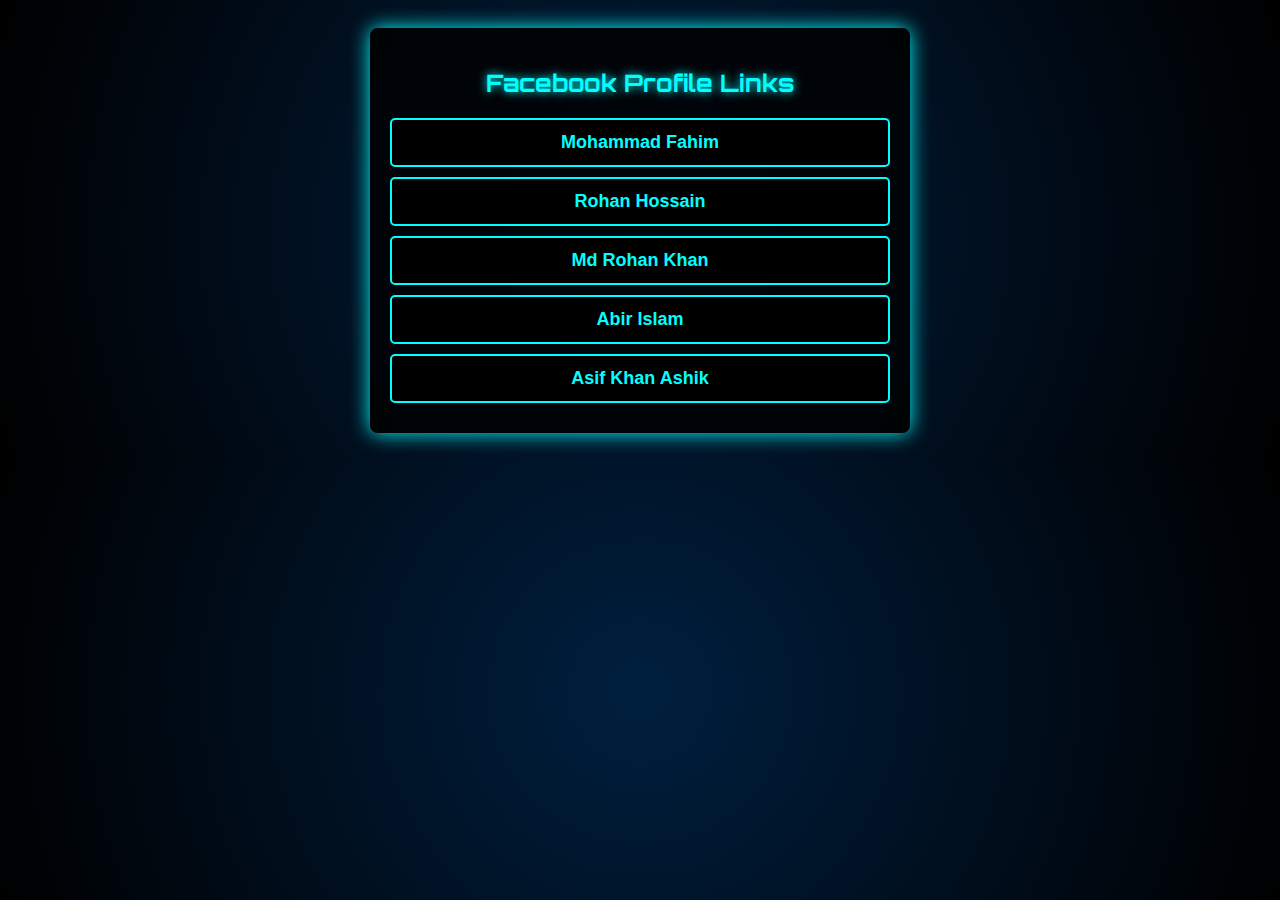
<file: Index.html>
<!DOCTYPE html>
<html lang="en">
<head>
    <meta charset="UTF-8">
    <meta name="viewport" content="width=device-width, initial-scale=1.0">
    <title>The Faltu Boys Team Members</title>
    <link rel="stylesheet" href="intro.css"> <!-- CSS ফাইল লিঙ্ক -->
</head>
<body>

    <div class="container">
        <h2>Facebook Profile Links</h2>
        <button class="profile-button" onclick="showProfile('fahim')">Mohammad Fahim</button>
        <button class="profile-button" onclick="showProfile('rohan')">Rohan Hossain</button>
        <button class="profile-button" onclick="showProfile('rohan2')">Md Rohan Khan</button>
        <button class="profile-button" onclick="showProfile('abir')">Abir Islam</button>
        <button class="profile-button" onclick="showProfile('asif')">Asif Khan Ashik</button>

        <div id="profileDisplay"></div>
    </div>

    <script>
        function showProfile(id) {
            let profiles = {
                fahim: {
                    name: "Mohammad Fahim",
                    img: "https://ibb.co.com/Zpfw8yDr",
                    link: "https://www.facebook.com/fahim.profile"
                },
                rohan: {
                    name: "Rohan Hossain",
                    img: "https://ibb.co.com/Mxn4M0PP",
                    link: "https://www.facebook.com/rohan.profile"
                },
                rohan2: {
                    name: "Md Rohan Khan",
                    img: "https://ibb.co.com/fdSnN2sr",
                    link: "https://www.facebook.com/rohan2.profile"
                },
                asif: {
                    name: "Asif Khan Ashik",
                    img: "https://ibb.co.com/7dks8whL",
                    link: "https://www.facebook.com/asif.profile"
                },
                abir: {
                    name: "Abir Islam",
                    img: "https://ibb.co.com/5WzdDMq5",
                    link: "https://www.facebook.com/abir.profile"
                }
            };

            let profile = profiles[id];

            if (profile) {
                document.getElementById("profileDisplay").innerHTML = `
                    <div class="profile-card">
                        <img src="${profile.img}" alt="${profile.name}" class="profile-img">
                        <h3>${profile.name}</h3>
                        <a href="${profile.link}" target="_blank" class="visit-button">Visit Facebook Profile</a>
                    </div>
                `;
            }
        }
    </script>

</body>
</html>
</file>
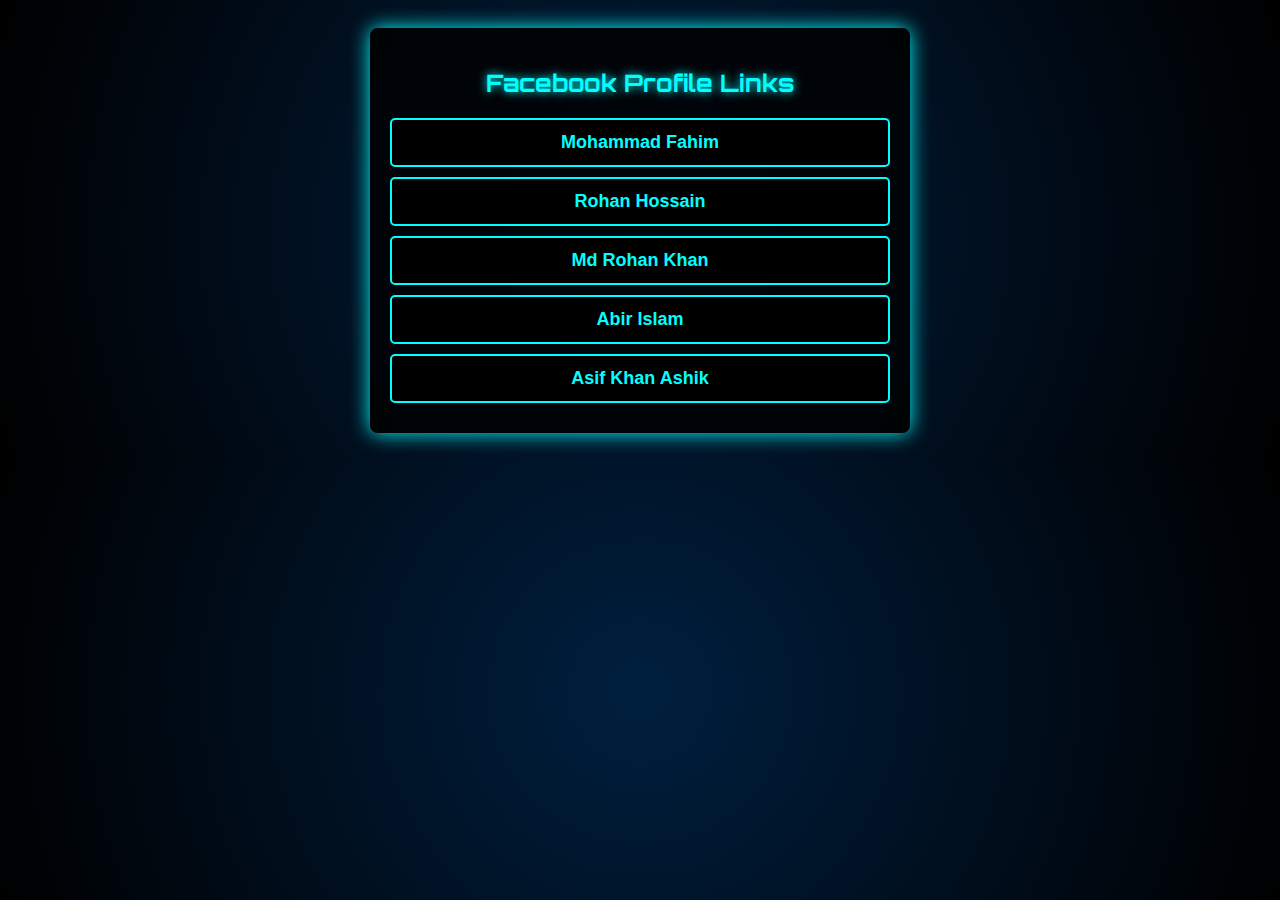
<file: index.html>
<!DOCTYPE html>
<html lang="en">
<head>
    <meta charset="UTF-8">
    <meta name="viewport" content="width=device-width, initial-scale=1.0">
    <title>The Faltu Boys Team Members</title>
    <link rel="stylesheet" href="intro.css"> <!-- CSS ফাইল লিঙ্ক -->
</head>
<body>

    <div class="container">
        <h2>Facebook Profile Links</h2>
        <button class="profile-button" onclick="showProfile('fahim')">Mohammad Fahim</button>
        <button class="profile-button" onclick="showProfile('rohan')">Rohan Hossain</button>
        <button class="profile-button" onclick="showProfile('rohan2')">Md Rohan Khan</button>
        <button class="profile-button" onclick="showProfile('abir')">Abir Islam</button>
        <button class="profile-button" onclick="showProfile('asif')">Asif Khan Ashik</button>

        <div id="profileDisplay"></div>
    </div>

    <script>
        function showProfile(id) {
            let profiles = {
                fahim: {
                    name: "Mohammad Fahim",
                    img: "https://ibb.co.com/Zpfw8yDr",
                    link: "https://www.facebook.com/fahim.profile"
                },
                rohan: {
                    name: "Rohan Hossain",
                    img: "https://ibb.co.com/Mxn4M0PP",
                    link: "https://www.facebook.com/rohan.profile"
                },
                rohan2: {
                    name: "Md Rohan Khan",
                    img: "https://ibb.co.com/fdSnN2sr",
                    link: "https://www.facebook.com/rohan2.profile"
                },
                asif: {
                    name: "Asif Khan Ashik",
                    img: "https://ibb.co.com/7dks8whL",
                    link: "https://www.facebook.com/asif.profile"
                },
                abir: {
                    name: "Abir Islam",
                    img: "https://ibb.co.com/5WzdDMq5",
                    link: "https://www.facebook.com/abir.profile"
                }
            };

            let profile = profiles[id];

            if (profile) {
                document.getElementById("profileDisplay").innerHTML = `
                    <div class="profile-card">
                        <img src="${profile.img}" alt="${profile.name}" class="profile-img">
                        <h3>${profile.name}</h3>
                        <a href="${profile.link}" target="_blank" class="visit-button">Visit Facebook Profile</a>
                    </div>
                `;
            }
        }
    </script>

</body>
</html>
</file>
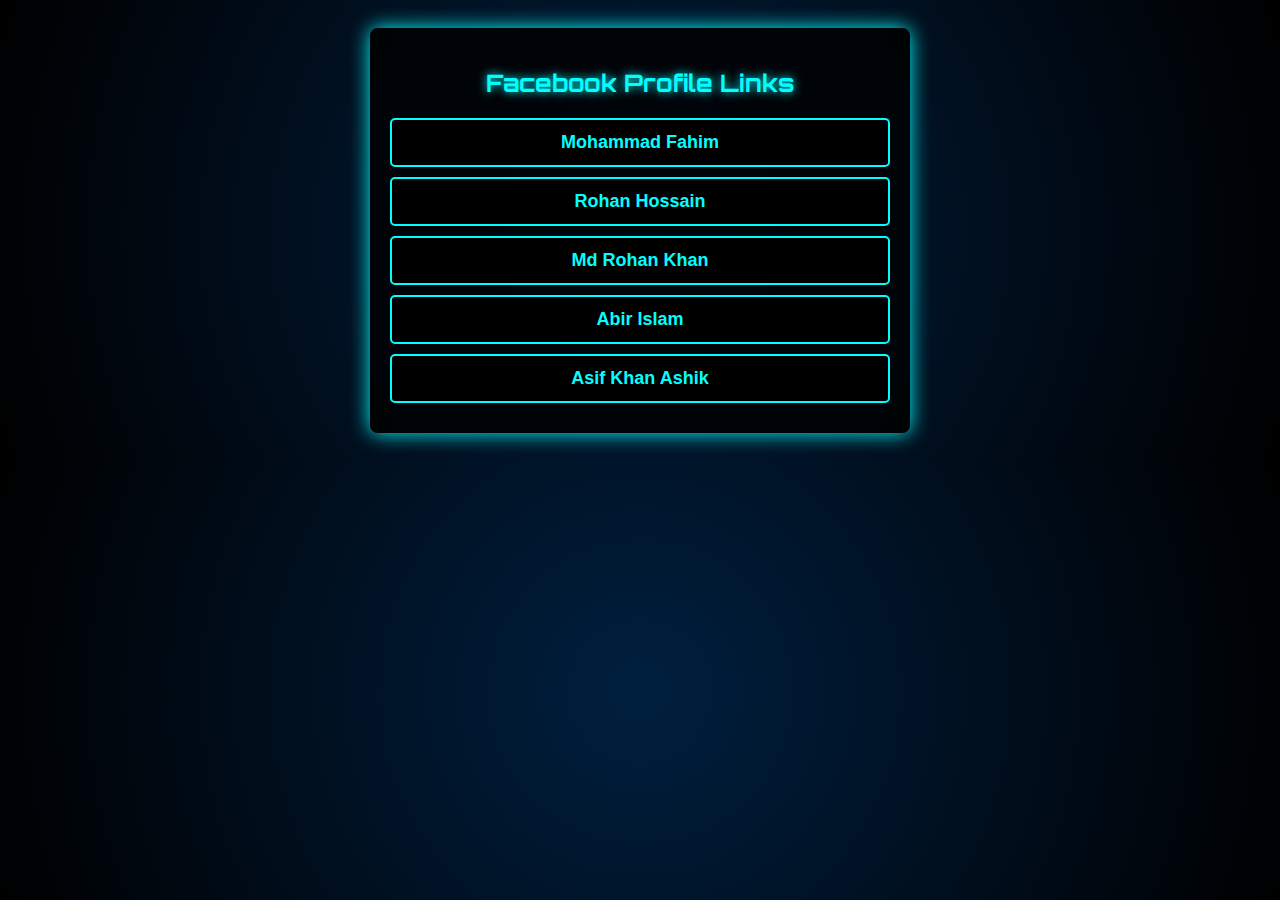
<file: intro.html>
<!DOCTYPE html>
<html lang="en">
<head>
    <meta charset="UTF-8">
    <meta name="viewport" content="width=device-width, initial-scale=1.0">
    <title>The Faltu Boys Team Members</title>
    <link rel="stylesheet" href="intro.css"> <!-- CSS ফাইল লিঙ্ক -->
</head>
<body>

    <div class="container">
        <h2>Facebook Profile Links</h2>
        <button class="profile-button" onclick="showProfile('fahim')">Mohammad Fahim</button>
        <button class="profile-button" onclick="showProfile('rohan')">Rohan Hossain</button>
        <button class="profile-button" onclick="showProfile('rohan2')">Md Rohan Khan</button>
        <button class="profile-button" onclick="showProfile('abir')">Abir Islam</button>
        <button class="profile-button" onclick="showProfile('asif')">Asif Khan Ashik</button>

        <div id="profileDisplay"></div>
    </div>

    <script>
        function showProfile(id) {
            let profiles = {
                fahim: {
                    name: "Mohammad Fahim",
                    img: "https://graph.facebook.com/Facebook.Com.Error.link/picture?type=large",
                    link: "https://www.facebook.com/Facebook.Com.Error.link"
                },
                rohan: {
                    name: "Rohan Hossain",
                    img: "https://graph.facebook.com/rohan.hossain.74565/picture?type=large",
                    link: "https://www.facebook.com/rohan.hossain.74565"
                },
                rohan2: {
                    name: "Md Rohan Khan",
                    img: "https://graph.facebook.com/rohan.n.5855/picture?type=large",
                    link: "https://www.facebook.com/rohan.n.5855"
                },
                asif: {
                    name: "Asif Khan Ashik",
                    img: "https://graph.facebook.com/asif.khan.ashik.007/picture?type=large",
                    link: "https://www.facebook.com/asif.khan.ashik.007"
                },
                abir: {
                    name: "Abir Islam",
                    img: "https://graph.facebook.com/abir.islam.684520/picture?type=large",
                    link: "https://www.facebook.com/abir.islam.684520"
                }
            };

            let profile = profiles[id];

            if (profile) {
                document.getElementById("profileDisplay").innerHTML = `
                    <div class="profile-card">
                        <img src="${profile.img}" alt="${profile.name}">
                        <h3>${profile.name}</h3>
                        <a href="${profile.link}" target="_blank" class="visit-button">Visit Facebook Profile</a>
                    </div>
                `;
                document.querySelector(".profile-card").style.display = "block";
            }
        }
    </script>

</body>
</html>
</file>
<file: intro.css>
@import url('https://fonts.googleapis.com/css2?family=Orbitron:wght@400;700&display=swap');

body {
    font-family: 'Orbitron', sans-serif;
    text-align: center;
    background: radial-gradient(circle at center, #001f3f, #000000);
    background-size: cover;
    color: #00ffff;
    padding: 20px;
    overflow-x: hidden;
    animation: galaxy 20s infinite linear;
}

@keyframes galaxy {
    0% { background-position: 0% 0%; }
    100% { background-position: 100% 100%; }
}

.container {
    max-width: 500px;
    margin: auto;
    background: rgba(0, 0, 0, 0.8);
    padding: 20px;
    border-radius: 8px;
    box-shadow: 0px 0px 20px #00ffff;
}

h2 {
    text-shadow: 0px 0px 10px #00ffff;
}

.profile-button, .visit-button {
    display: block;
    width: 100%;
    padding: 12px;
    margin: 10px 0;
    background: #000;
    color: #00ffff;
    text-decoration: none;
    text-align: center;
    font-size: 18px;
    font-weight: bold;
    border-radius: 5px;
    border: 2px solid #00ffff;
    transition: 0.3s;
    cursor: pointer;
    position: relative;
    overflow: hidden;
}

.profile-button::before, .visit-button::before {
    content: '';
    position: absolute;
    top: -5px;
    left: -5px;
    width: calc(100% + 10px);
    height: calc(100% + 10px);
    border-radius: 5px;
    background: linear-gradient(45deg, #00ffff, #0077ff, #00ffff);
    z-index: -1;
    transition: 0.4s;
    filter: blur(10px);
    opacity: 0.8;
}

.profile-button:hover, .visit-button:hover {
    color: #000;
    background: #00ffff;
    box-shadow: 0px 0px 15px #00ffff;
}

.profile-card {
    display: none;
    text-align: center;
    padding: 20px;
    border: 1px solid #00ffff;
    border-radius: 8px;
    background: rgba(0, 0, 0, 0.8);
    box-shadow: 0px 0px 15px #00ffff;
    margin-top: 20px;
}

.profile-card img {
    width: 120px;
    height: 120px;
    border-radius: 50%;
    object-fit: cover;
    border: 3px solid #00ffff;
    box-shadow: 0px 0px 15px #00ffff;
}

h3 {
    color: #00ffff;
    text-shadow: 0px 0px 8px #00ffff;
}

/* Added styles from the second code */
.profile-card {
    text-align: center;
    margin-top: 20px;
}

.profile-img {
    width: 120px;
    height: 120px;
    border-radius: 50%; /* গোল করা */
    border: 3px solid #4CAF50; /* সুন্দর বর্ডার */
}

.visit-button {
    display: inline-block;
    margin-top: 10px;
    padding: 8px 16px;
    background-color: #4CAF50;
    color: white;
    text-decoration: none;
    border-radius: 5px;
}
</file>
